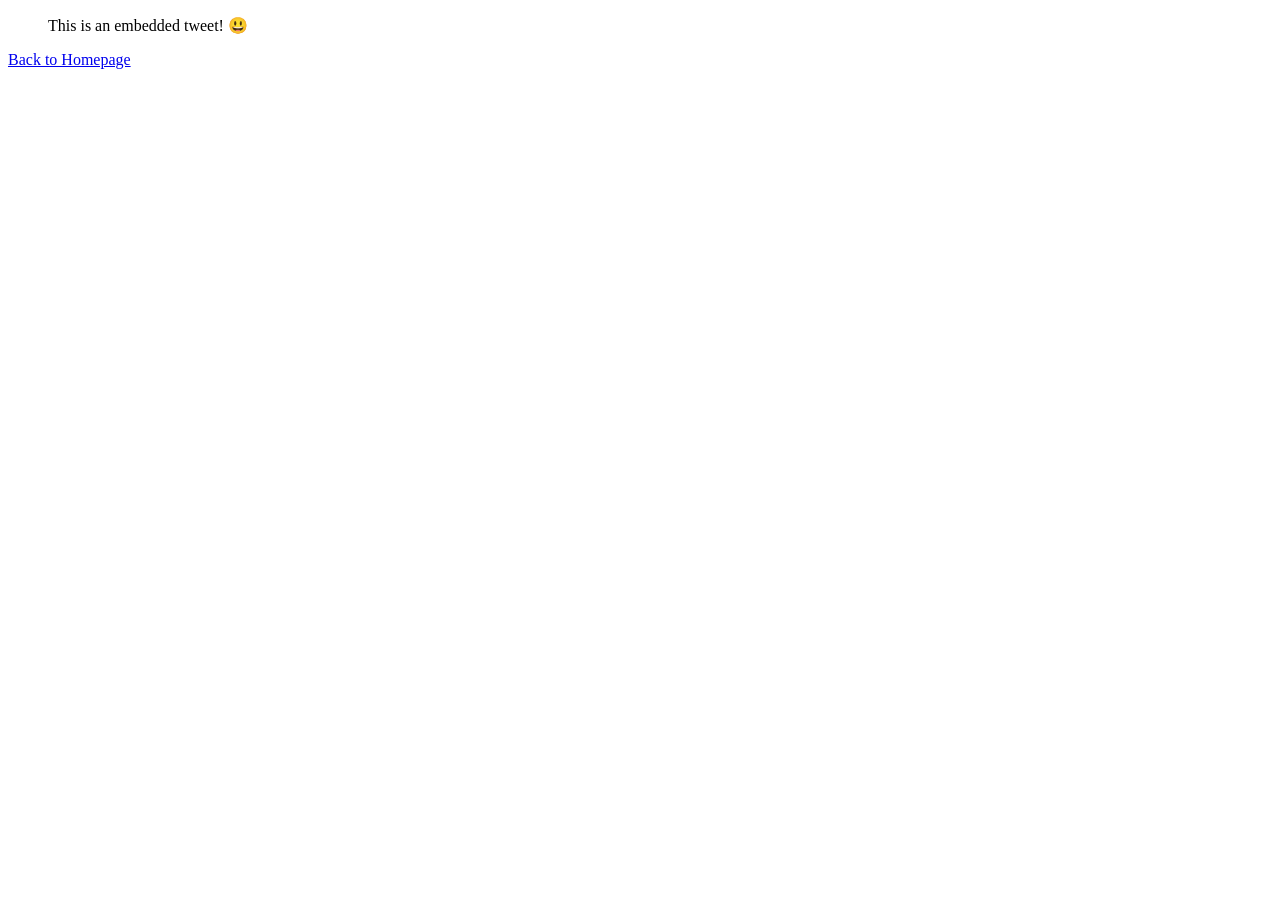
<file: html_basic/tweets.html>
<!DOCTYPE html>
<html lang="en">
<head>
    <meta charset="UTF-8">
    <meta name="viewport" content="width=device-width, initial-scale=1.0">
    <title>My Simple Page</title>
</head>
<body>

    <blockquote class="twitter-tweet">
        <p lang="en" dir="ltr">This is an embedded tweet! &#128515;</p>
        <a href="https://twitter.com/twitterdev/status/1103067573717787648"></a>
    </blockquote>
    <script async src="https://platform.twitter.com/widgets.js"></script>

    <a href="index.html">Back to Homepage</a>

</body>
</file>
